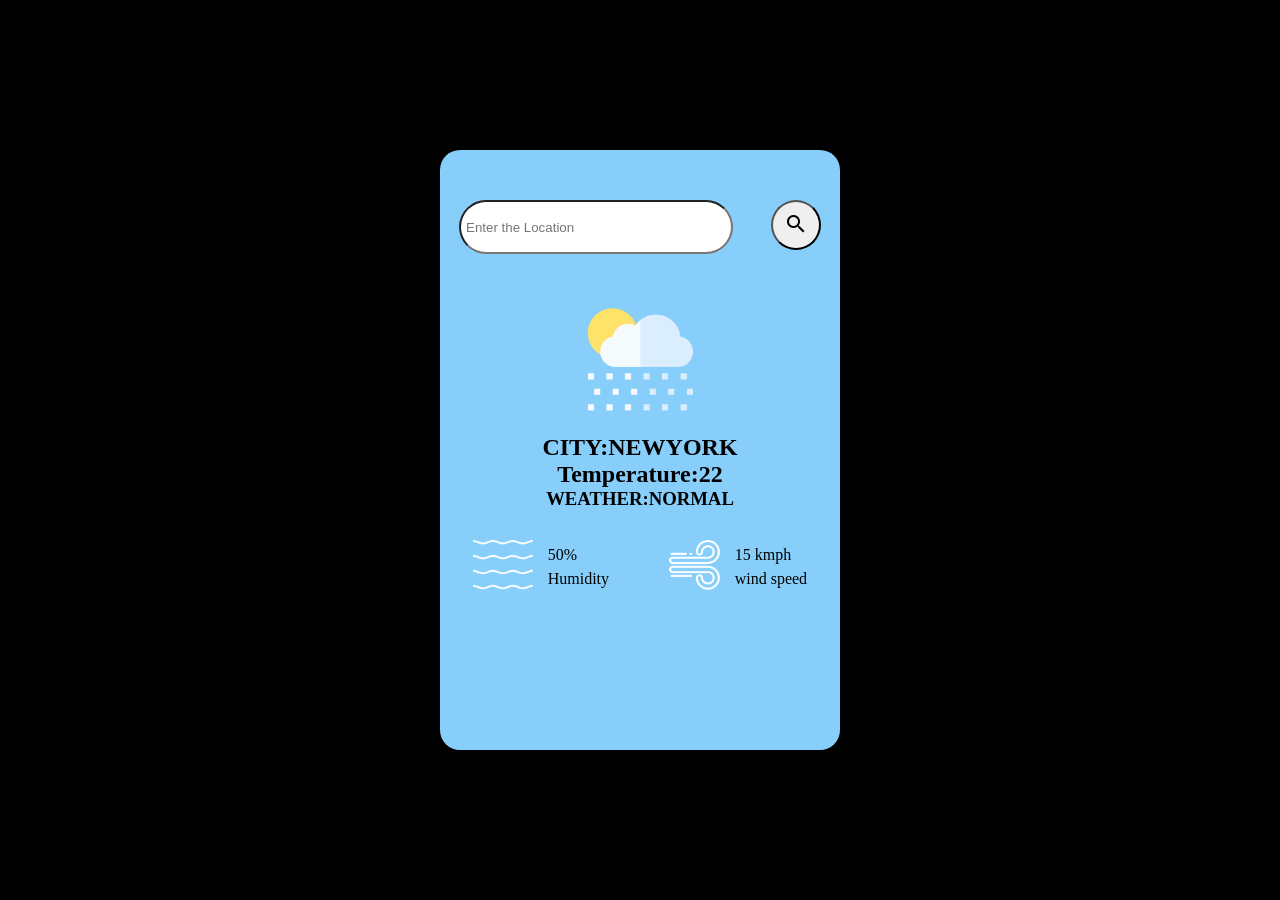
<file: index.html>
<!DOCTYPE html>
<html lang="en">

<head>
    <meta charset="UTF-8">
    <meta name="viewport" content="width=device-width, initial-scale=1.0">
    <title>Weather App</title>
    <link rel="stylesheet" href="one.css">
<link rel="icon" href="IMAGES/icons8-autumn-100.png" type="image/png">

    <link href="https://fonts.googleapis.com/icon?family=Material+Icons" rel="stylesheet">

</head>

<body>
    <div id="main">
        <div id="box">
            <form id="form">
                <input type="text" id="search" placeholder="Enter the Location">
                <button type="submit"> <i class="material-icons">search</i></button>
            </form>

            <div class="search">
                <img src="IMAGES/rain.png" alt="">
                <h2 id="city">CITY:NEWYORK</h2>
                <h2 id="temp">Temperature:22</h2>
                <h3 id="type"> WEATHER:NORMAL</h3>
                <p id="error"></p>
                <div id="further">
                    <div class="col" id="col1">
                        <img src="IMAGES/humidity.png" alt="">
                        <div>
                            <p class="humidity">50%</p>
                            <p>Humidity</p>
                        </div>
                    </div>
                    <div class="col" id="col2">
                        <img src="IMAGES/wind.png" alt="">
                        <div>
                            <p class="wind">15 kmph</p>
                            <p>wind speed</p>
                        </div>
                    </div>
                </div>
            </div>
        </div>
    </div>
    <script src="one.js"></script>
</body>

</html>
</file>
<file: one.css>
* {
    margin: 0%;
    padding: 0%;
}

html,
body,
#main {
    height: 100%;
    width: 100%;
    background-color: black;
    color: black;
    background-image: url(https://c8.alamy.com/comp/PCT4JN/clear-blue-sky-on-sunny-day-with-sparse-clouds-abstract-background-nature-air-travel-weather-forecast-cloudscape-or-freedom-concept-PCT4JN.jpg);
    background-repeat: no-repeat;
    background-size: cover;
}

#box {
    height: 600px;
    width: 400px;
    background-color: #87CEFA;
    position: absolute;
    left: 50%;
    top: 50%;
    transform: translate(-50%, -50%);
    border-radius: 20px;
}

.search {
    width: 100%;
    margin-top: 20%;
    display: flex;
    flex-direction: column;
    align-items: center;
    justify-content: space-between;
}

.search img {
    height: 150px;
}

.col img {
    height: 50px;
}

.col {
    display: flex;
}

.col p {
    color: black;
    margin-top: 6px;
    margin-left: 15px;
}

form {
    display: flex;
    justify-content: space-around;
}

input,
button {
    position: relative;
    top: 50px;

}

input {
    width: 65%;
    padding: 5px;
    height: 40px;
    border-radius: 50px;
}

button {
    border-radius: 50%;
    height: 50px;
    width: 50px;
}

#further {
    display: flex;
}

#col2 {
    margin-left: 60px;
}

.col {
    position: relative;
    top: 30px;
}
</file>
